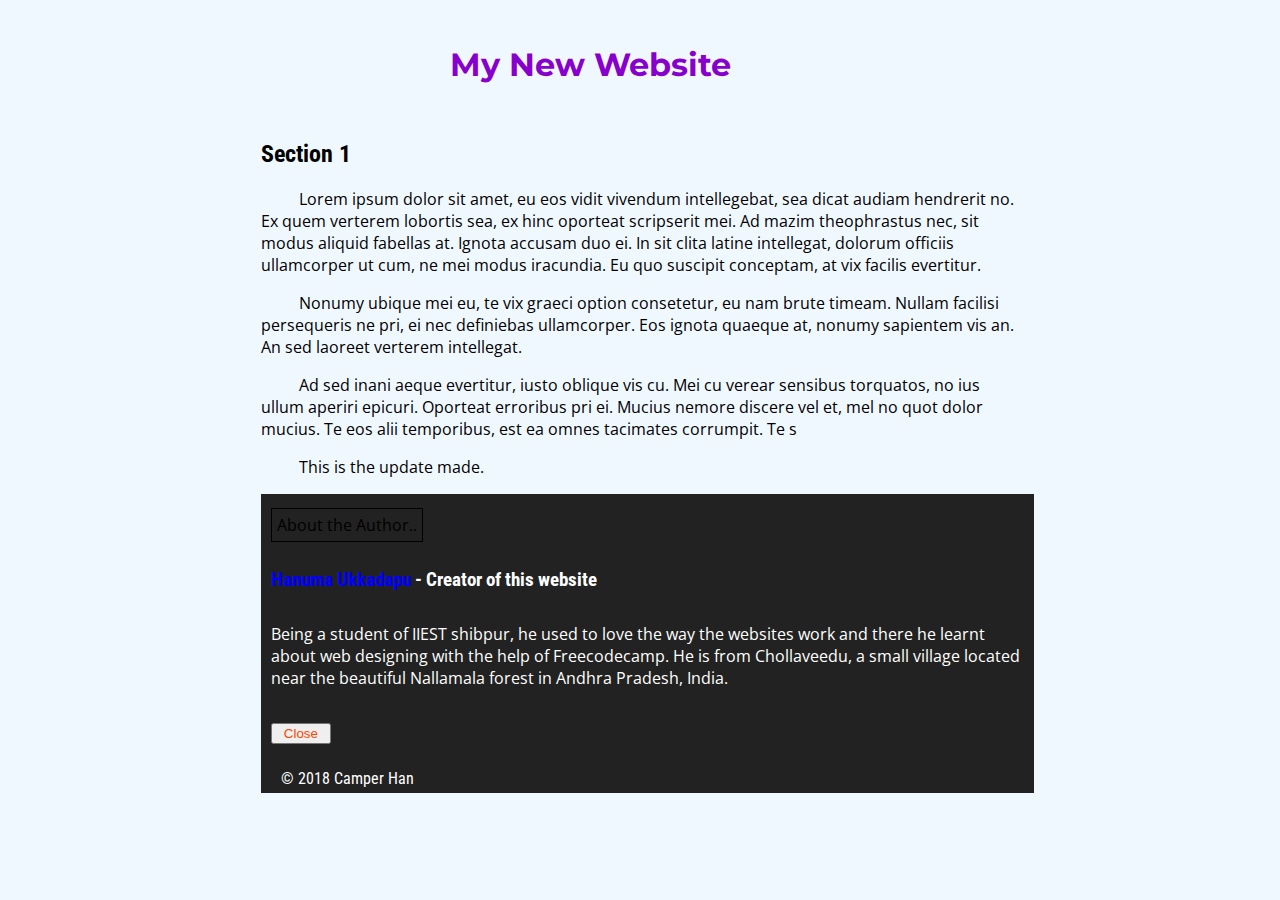
<file: index.html>
<!DOCTYPE html>
<html>
  	<head>
    		<meta charset="utf-8" />
    		<meta http-equiv="X-UA-Compatible" content="IE=edge">
    		<title>My New Website</title>
    		<meta name="viewport" content="width=device-width, initial-scale=1">
   		<!--The Top are added from VSCode-->
    		<link href="https://fonts.googleapis.com/css?family=Montserrat:700|Open+Sans|Roboto+Condensed" rel="stylesheet">
    		<link rel="stylesheet" type="text/css" href="main.css">
  	</head>
  	<body>
    		<div id="container">
      			<header>
				<div id="main"><a href="#"><h1>My New Website</h1></a></div>
      			</header>
      			<main>
				<section id="sec1">
	  				<h2>Section 1</h2>
	  				<p>Lorem ipsum dolor sit amet, eu eos vidit vivendum intellegebat, sea dicat audiam hendrerit no. Ex quem verterem lobortis sea, ex hinc oporteat scripserit mei. Ad mazim theophrastus nec, sit modus aliquid fabellas at. Ignota accusam duo ei. In sit clita latine intellegat, dolorum officiis ullamcorper ut cum, ne mei modus iracundia. Eu quo suscipit conceptam, at vix facilis evertitur.</p>
				</section>
				<section id="sec2">
	  				<p>Nonumy ubique mei eu, te vix graeci option consetetur, eu nam brute timeam. Nullam facilisi persequeris ne pri, ei nec definiebas ullamcorper. Eos ignota quaeque at, nonumy sapientem vis an. An sed laoreet verterem intellegat.</p>
				</section>
				<section id="sec3">
					<p>Ad sed inani aeque evertitur, iusto oblique vis cu. Mei cu verear sensibus torquatos, no ius ullum aperiri epicuri. Oporteat erroribus pri ei. Mucius nemore discere vel et, mel no quot dolor mucius. Te eos alii temporibus, est ea omnes tacimates corrumpit. Te s</p>
				</section>
				<section id="sec4">
					<p>This is the update made.</p>
						</section>
      			</main>
      			<footer class="footer">
                		<div id="authordiv"><a id="author" onclick="authorContent();" >About the Author..</a>
				</div>
                		<div id="author-content">
					<h5 id="author-head"><span style="color: #0000ff;" >Hanuma Ukkadapu</span> - Creator of this website</h5>
					<p>Being a student of IIEST shibpur, he used to love the way the websites work and there he learnt about web designing with the help of Freecodecamp. He is from Chollaveedu, a small village located near the beautiful Nallamala forest in Andhra Pradesh, India.
					</p><br/>
                    			<button onclick="closeAuthor();" ><span style="padding:5px; color:orangered;">Close</span></button>
                		</div>
               			<div id="copyright">&copy; 2018 Camper Han</div>
            		</footer>
    		</div>
    		<script src="https://hanumaukkadapu.github.io/myNewWebsite/main.js"></script>
  	</body>
</html>
</file>
<file: main.css>
body{
	background-color:aliceblue;
}
a{
	font-family: "Open Sans", sans-serif;
	color: black;
	text-decoration: none;
}
a:hover{
	color: hsl(130,100%,30%);
}
h1{
	color: hsl(280, 100%, 40%);
	font-family: Montserrat, sans-serif;
}
h1:hover{
	color: hsl(280,100%,55%);
}
h2{
	font-family: "Roboto Condensed", sans-serif;
}
p{
	font-family: "Open Sans", sans-serif;
}
section p{
	text-indent: 5%;
}
footer{
	width: 100%;
	background-color: #222;
	color: white;
    padding: 20px 5px 5px 10px;
}

a:hover{
	color: hsl(130,100%,30%);
}
h1:hover{
	color: hsl(280,100%,55%);
}
#author-head{
    font-family: "Roboto Condensed", sans-serif;
    font-size: 1.2em;
}
#author{
	text-align: center;
	border: 1px black solid;
	padding: 5px 5px 5px 5px;
}
#author:hover{
	animation-name: auth;
	animation-duration: 500ms;
	animation-fill-mode: forwards;
}
    /*for smoother animation feel, @keyframes has been used */
@keyframes auth{
	100%{
	  box-shadow: 0 10px 20px rgba(0,0,0,0.19), 0 6px 6px rgba(0,0,0,0.23);
	  color: #FFFFFF;
	  background-color: hsl(140,100%,30%);
	}
}
	/*this changes the colour and shadow of the author element after mouse hover but doesn't give smoother look like @keyframes */
/*#author:hover{
	box-shadow: 0 10px 20px rgba(0,0,0,0.19), 0 6px 6px rgba(0,0,0,0.23);
	color: #FFFFFF;
	background-color: hsl(140,100%,30%);
}*/
#copyright{
	font-family: "Roboto Condensed", sans-serif;
	padding-top: 25px;
	padding-left: 10px;
}
#container{
	/*display: flex;*/
	margin: 0% 20% 5% 20%;
	/*padding: 5% 25% 5% 25%;*/
}
#main{
	position: relative;
	padding: 2% 25% 2% 25%;
}
</file>
